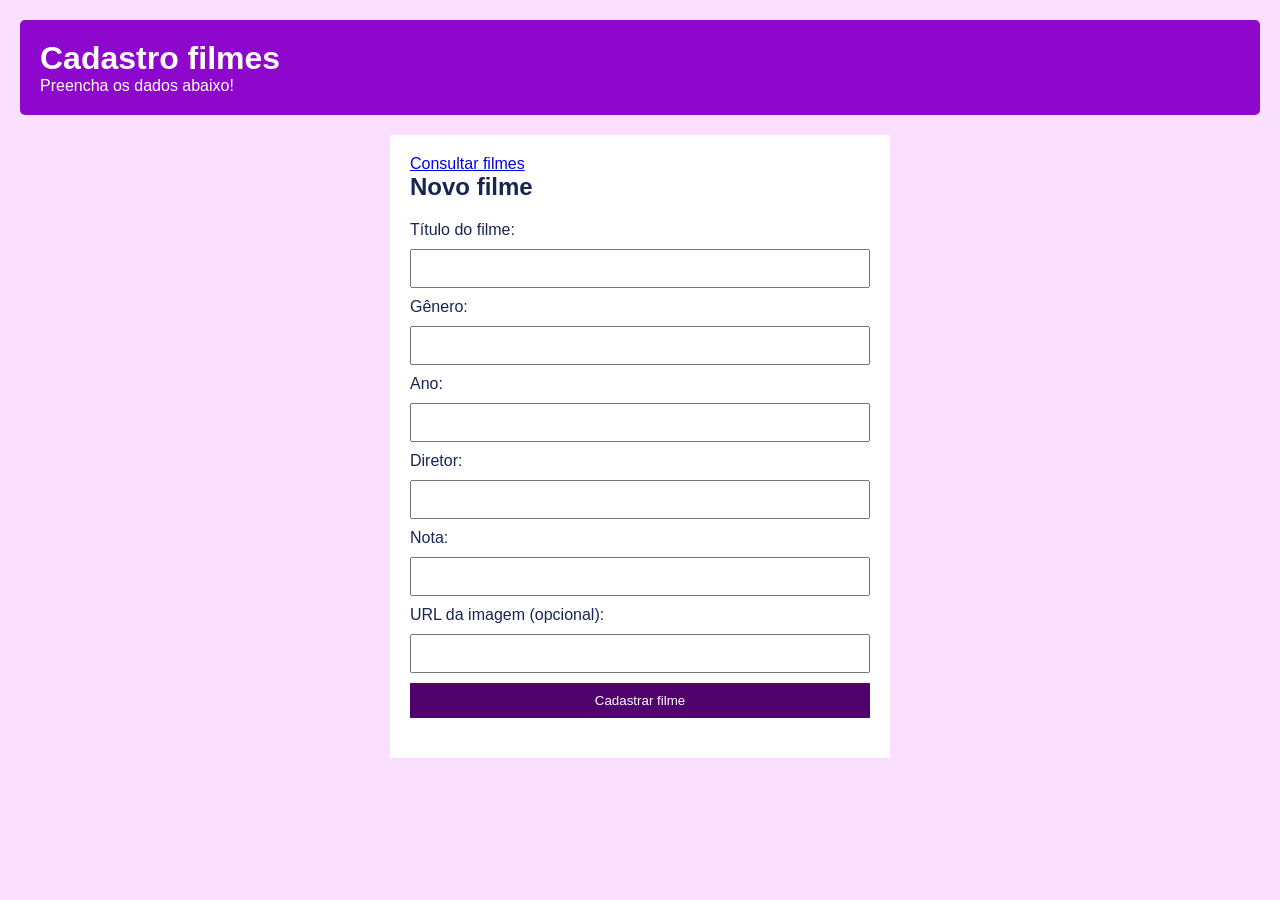
<file: index.html>
<!DOCTYPE html>
<html lang="pt-BR">
  <head>
    <meta charset="UTF-8" />
    <title>Cadastro de filmes</title>
    <link rel="stylesheet" href="css/style.css" />
    <script src="js/post.js" defer></script>
  </head>
  <body>
    <header>
      <h1>Cadastro filmes</h1>
      <p>Preencha os dados abaixo!</p>
    </header>
    <main>
      <section>
        <p><a href="pages/consulta.html">Consultar filmes</a></p>
        <h2>Novo filme </h2>

        <form id="form-filme">
          <label for="title">Título do filme: </label>
          <input id="title" name="title" type="text" minlength="3" maxlength="120" required />

          <label for="genero">Gênero: </label>
          <input id="genero" name="genero" type="text" required />
          <label for="ano">Ano: </label>
          <input id="ano" name="ano" type="number" required />

          <label for="diretor">Diretor: </label>
          <input id="diretor" name="diretor" type="text" required />


          <label for="nota">Nota: </label>
          <input id="nota" name="nota" type="text" required />

          <label for="imageUrl">URL da imagem (opcional): </label>
          <input id="imageUrl" name="imageUrl" type="url" />

          <button type="submit">Cadastrar filme</button>
        </form>

        <p id="resposta"></p>
      </section>
    </main>
  </body>
</html>
</file>
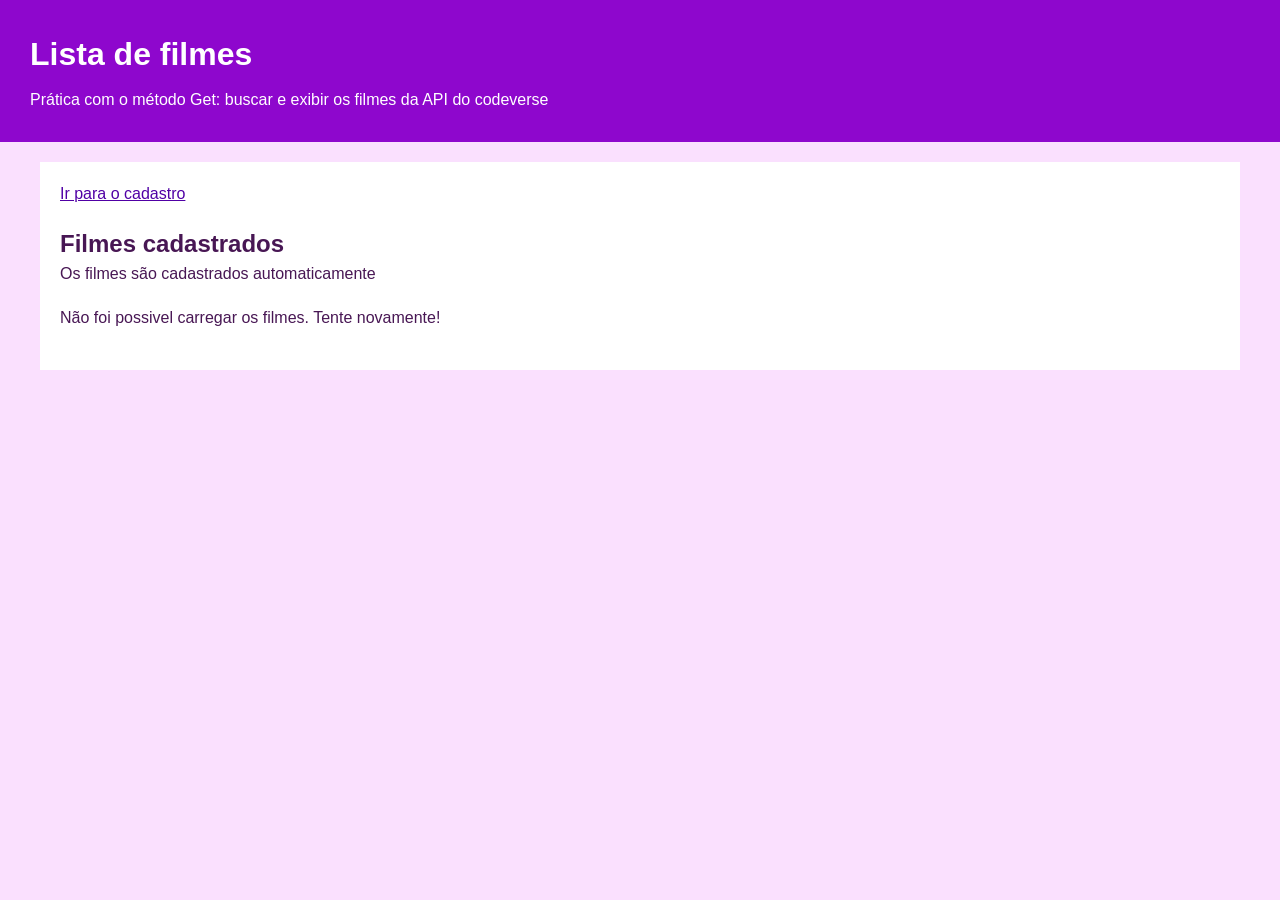
<file: pages/consulta.html>
<!DOCTYPE html>
<html lang="pt-BR">
    <head>
        <title> Consultar filme</title>
        <meta charset="UTF-8"/>
        <link rel="stylesheet" href="../css/get.css"/>
        <script src="../js/get.js" defer></script>
    </head>
    <body>
        <header>
            <h1>Lista de filmes </h1>
            <p>Prática com o método Get: buscar e exibir os filmes da  API do codeverse</p>
        </header>
        <main>
            <a href="../index.html"> Ir para o cadastro </a>
            <section id="conteiner-titulo-lista">
                <h2 id="titulo-lista">Filmes cadastrados</h2>
                <p>Os  filmes são cadastrados automaticamente</p>
                <p id="resposta"></p>
                <ul id="lista-filmes"></ul>
            </section>
            <template id="modelo-filme">
                <li>
                    <section class="card-capa">
                        <img alt=""/>
                    </section>
                    <section class="card-counteudo">
                        <h3 class="nome"></h3>
                        <p><strong>Gênero:</strong> <span class="genero"></span></p>
                        <p><strong>Ano:</strong> <span class="ano"></span></p>
                        <p><strong>Diretor:</strong> <span class="diretor"></span></p>
                        <p><strong>Nota:</strong> <span class="nota"></span></p>
                    </section>
                </li>

            </template>

        </main>
    </body>
</html>
</file>
<file: css/style.css>
* {
  box-sizing: border-box;
  margin: 0;
  padding: 0;
}

body {
  background-color: #fae0fe;
  color: #172554;
  font-family: Arial, sans-serif;
  padding: 20px;
}

header,
footer {
  background-color:  #8e07cd;
  color: white;
  padding: 20px;
  border-radius: 5px;
}

main {
  background-color: white;
  margin: 20px auto;
  max-width: 500px;
  padding: 20px;
}

form {
  display: flex;
  flex-direction: column;
  gap: 10px;
  margin-top: 20px;
}

input,
button {
  padding: 10px;
}

button {
  background-color: #50036c;
  border: 0;
  color: white;
  cursor: pointer;
}

#resposta {
  margin-top: 20px;
}
a:hover{
    color: rgb(255, 0, 179);
}
</file>
<file: css/get.css>
* {
    box-sizing: border-box;
    margin: 0;
    padding: 0;
}

body {
    background-color:#fae0fe;
    color: #481754;
    font-family: Arial, sans-serif;
    line-height: 1.5;
}

header {
    background-color: #8e07cd;
    color: white;
    padding: 30px;
}

header p {
    margin-top: 10px;
}

main {
    background-color: white;
    max-width: 1200px;
    margin: 20px auto;
    padding: 20px;
}

h2 {
    margin-top: 20px;
}

a {
    color: #5000a5;
}

button {
    background-color: #1da0d8;
    color: white;
    border: none;
    border-radius: 8px;
    padding: 12px 20px;
    margin-top: 20px;
    cursor: pointer;
}

button:disabled {
    opacity: 0.6;
    cursor: wait;
}

#resposta {
    margin-top: 20px;
}

#lista-filmes {
    display: flex;
    flex-wrap: wrap;
    gap: 20px;
    list-style: none;
    margin-top: 20px;

}

#lista-filmes li {
    padding: 10px;
    flex: 1 1 260px;
    min-width: 0;
    background-color: #f9ddf8;
    border: 1px solid #febff7;
    border-radius: 8px;
    overflow: hidden;
}

.card-capa {
    height: 220px;
    background-color: #ebdbfe;
}

.card-capa img {
    width: 100%;
    height: 100%;
    object-fit: cover;
    border-radius: 8px;
}

.sem-imagem {
    padding: 20px;
    color: #334155;
}

.card-conteudo {
    padding: 20px;
}

.card-conteudo h3 {
    margin-bottom: 10px;
}

.card-conteudo p {
    margin-top: 8px;
}

.card-conteudo strong {
    color: #172554;
}

footer {
    background-color:#8e07cd;
    color: white;
    text-align: center;
    padding: 20px;
}

a:hover{
    color: rgb(255, 0, 179);
}
</file>
